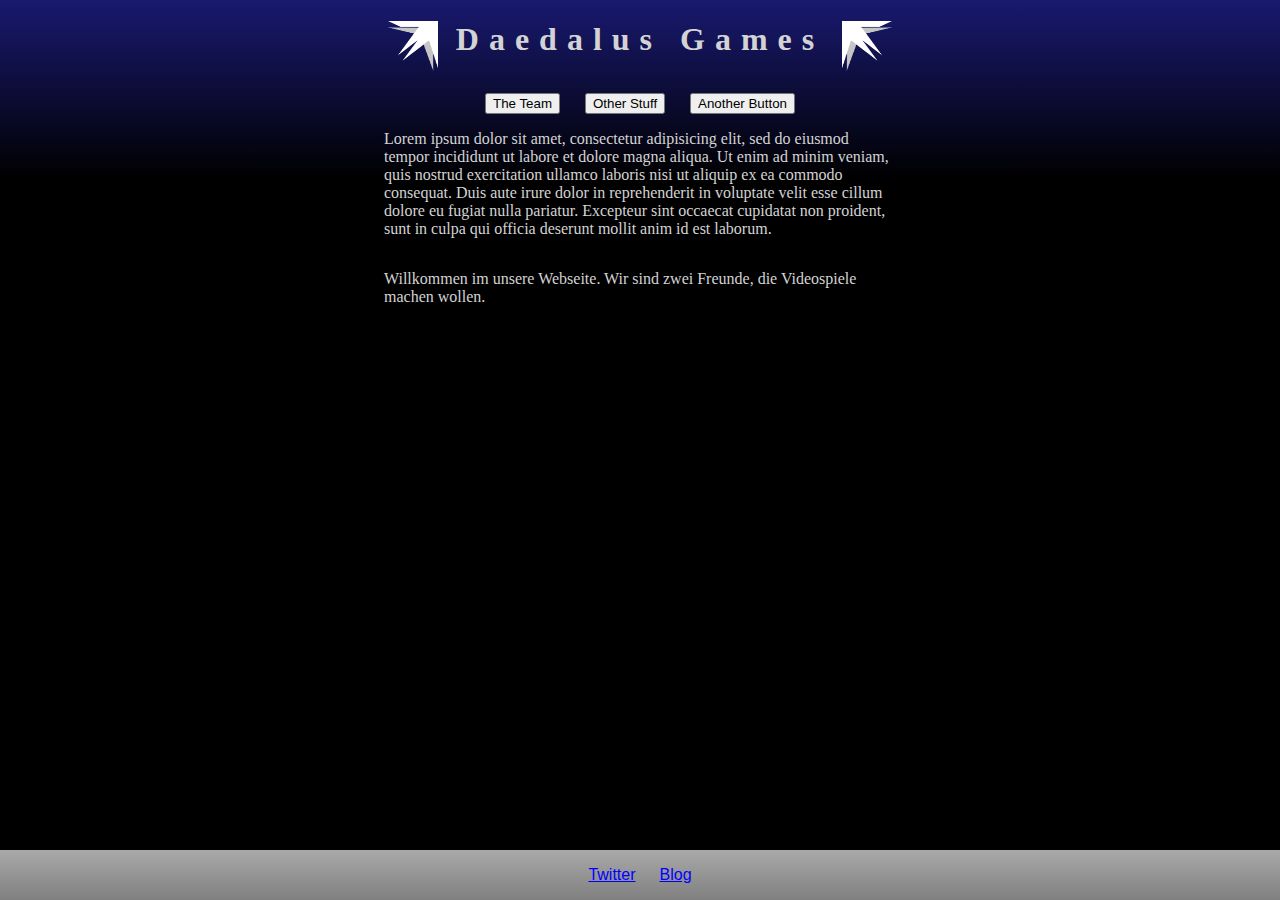
<file: index.html>
<!DOCTYPE html>
<html>

<head>
  <link rel="stylesheet" href="./index.css">
  <title>
    Daedalus Games
  </title>
</head>


<!-- Title bar of page, including button pannel-->
<header style="margin:0 auto;text-align:center">
  <h1 style="text-align:center;letter-spacing:10px;font-family:'verdana';color: lightgrey;width: 100%;width: 100%;">
    <img src="./WingLeft.png" alt="" style="height:50px; width:50px">
    <a href="./index.html" style="text-decoration:none;color:inherit;font-family:'verdana';">Daedalus Games</a>
    <img src="./WingRight.png" alt="" style="height:50px; width:50px">
  </h1>
  <!-- Button Panel -->
  <p>
    <button type="button" name="button" onclick="location.href='page2.html'">
      The Team
    </button>
    &emsp;
    <button type="button" name="button">
      Other Stuff
    </button>
    &emsp;
    <button type="button" name="button">
      Another Button
    </button>
  </p>
  <!-- Footer of page -->
  <div class="footer">
  <a href="Twitter Link" style="color:blue;">Twitter</a>
  &emsp;
  <a href="Blog Link" style="color:blue;">Blog</a>
  </div>
</header>

<!-- Content of Page -->
<body>
  <p>
    <div style="position:absolute;left:30%;right:30%;">
      Lorem ipsum dolor sit amet, consectetur adipisicing elit, sed do eiusmod tempor incididunt ut labore et dolore magna aliqua. Ut enim ad minim veniam, quis nostrud exercitation ullamco laboris nisi ut aliquip ex ea commodo consequat. Duis aute irure dolor in reprehenderit in voluptate velit esse cillum dolore eu fugiat nulla pariatur. Excepteur sint occaecat cupidatat non proident, sunt in culpa qui officia deserunt mollit anim id est laborum.
    </div>
  </p>
  <p>
    <div style="position:absolute;left:30%;right:30%;top:30%">
      Willkommen im unsere Webseite. Wir sind zwei Freunde, die Videospiele machen wollen.
    </div>
  </p>
</body>

</html>
</file>
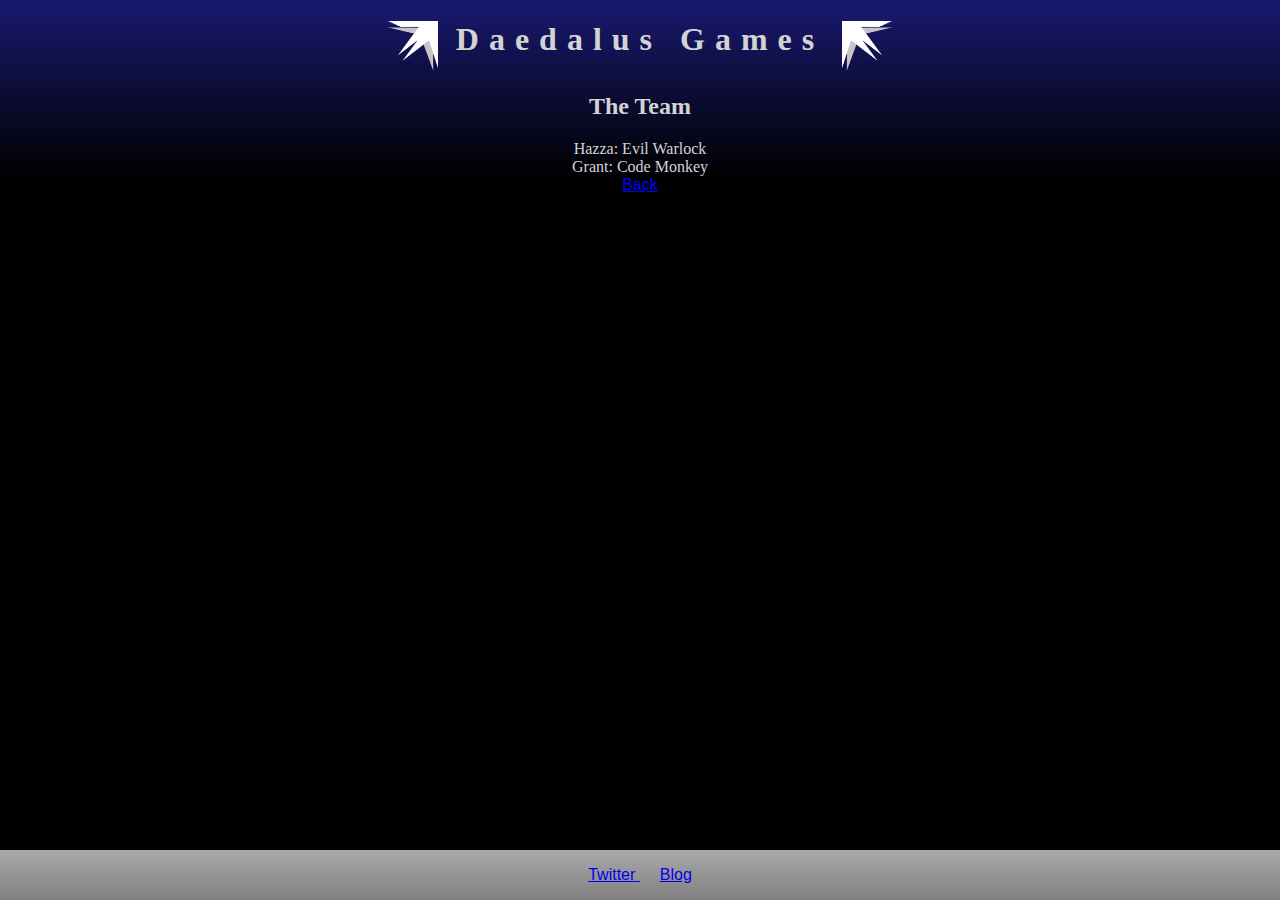
<file: page2.html>
<!DOCTYPE html>
<html>
  <head>
    <link rel="stylesheet" href="./index.css">
    <title>Daedalus Games</title>
  </head>


  <header style="margin:0 auto;text-align:center">
    <h1 style="text-align:center;
    letter-spacing:10px;
    font-family:'verdana';
    color: lightgrey;
    width: 100%;
    width: 100%;">
    <img src="./WingLeft.png" alt="" style="height:50px; width:50px">
    <a href="./index.html" style="text-decoration:none;color:inherit;font-family:'verdana';">Daedalus Games</a>
    <img src="./WingRight.png" alt="" style="height:50px; width:50px">
    </h1>
  </header>

  <body style="text-align:center;">
    <h2>
      The Team
    </h2>
    <li>Hazza: Evil Warlock</li>
    <li>Grant: Code Monkey</li>
    <a href="./index.html" style="text-decoration:underline;color:blue;">
      Back
    </a>
  </body>

  <div class="footer">
    <a href="Twitter Link">
      Twitter
    </a>
    &emsp;
    <a href="Blog Link">
      Blog
    </a>
  </div>
</html>
</file>
<file: index.css>
h1 {
  text-align: center;
  letter-spacing: 10px;
  font-family: "verdana"
}

img {
  vertical-align: text-top;
}

.link2 {
  display: inline;
}

p {
  text-align: center;
  color: inherit;
  font-family: sans-serif;
}

a {
  font-family: sans-serif;
  text-decoration: underline;
}

object {
  align-items: center;
}

.titleHead {
  color: lightgrey;
  text-align: center;
  letter-spacing: 10px;
  font-family: "verdana"
}

.footer {
  position: absolute;
  right: 0;
  bottom: 0;
  left: 0;
  padding: 1rem;
  background: linear-gradient(darkgrey, grey);
  text-align: center;
  color: blue;
}

html{
  color: lightgrey;
  height: 100%;
  width: 100%;
  background: linear-gradient(midnightblue 0%, black 20%);
}
</file>
